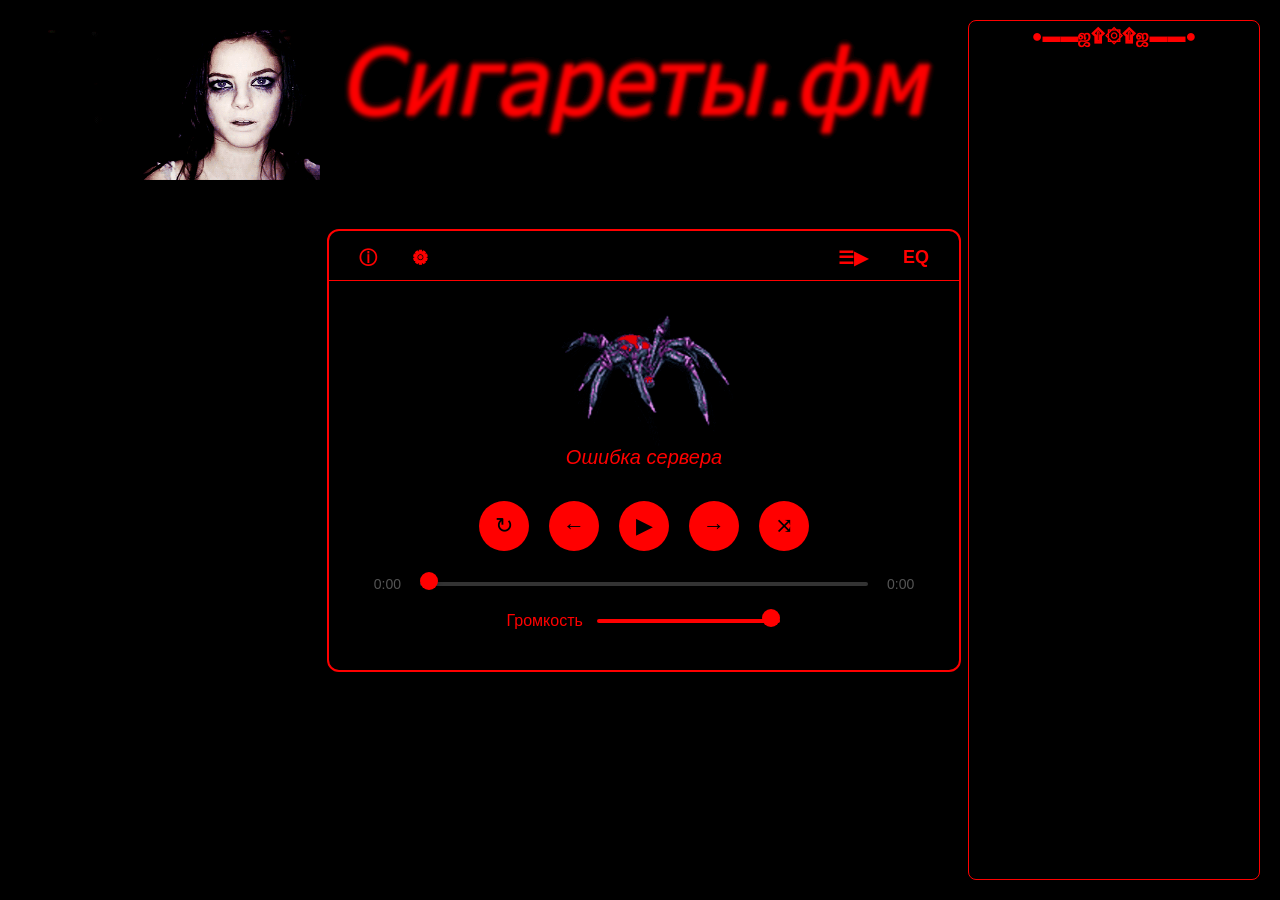
<file: index.html>
<!DOCTYPE html>
<html lang="ru">
<head>
<meta charset="UTF-8" />
<meta name="viewport" content="width=device-width, initial-scale=1" />
<title>{title}</title>
<link rel="icon" href="favicon.png" type="image/png">
<link rel="stylesheet" href="style.css">
</head>
<body>

<img class="girl" src="oye.gif" alt="sadd///..." width="300" height="150">
<img class="banner" data-i18n-src="banner" alt="sigi" width="600" height="150">
<div id="player-container">
<div id="player-box">
  <div id="player-header">
    <div style="display: flex; gap: 15px;">
      <button id="btn-info" class="header-btn" data-i18n-title="info">ⓘ</button>
      <button id="btn-settings" class="header-btn bold-gear" data-i18n-title="settings">⚙</button>
    </div>
    <div style="display: flex; gap: 15px;">
      <button id="btn-playlist" class="header-btn" data-i18n-title="playlist">☰▶</button>
      <button id="btn-eq" class="header-btn" data-i18n-title="eq">EQ</button>
    </div>
  </div>
    
  <!--PLAYER-->
  <div id="player-main-content">
    <img id="main-gif" src="bruda.gif" width="200" height="150">
    <div id="track-name" data-i18n="loading"></div>

    <div id="controls">
      <button id="repeat" class="control-btn" data-i18n-title="repeat">↻</button>
      <button id="prev" class="control-btn" data-i18n-title="prev">←</button>
      <button id="play" class="control-btn" data-i18n-title="play">▶</button>
      <button id="next" class="control-btn" data-i18n-title="next">→</button>
      <button id="shuffle" class="control-btn" data-i18n-title="shuffle">⤨</button>
    </div>

    <div id="progress-container">
      <div id="current-time">0:00</div>
        <input type="range" id="progress" min="0" max="100" value="0" step="1" />
        <div id="duration">0:00</div>
    </div>
    <div id="volume-container">
      <span style="color:red;" data-i18n="volume"></span>
      <input type="range" id="volume" min="0" max="100" value="100" step="1" />
    </div>
    
  </div>
  
  <!--INFO-->
    <div id="player-info-content" style="display: none;">
      <h3 data-i18n="hotkeys"></h3>
      <p data-i18n="infocontent"></p>
    </div>
  <!--SETTINGS-->
    <div id="player-settings-content" style="display: none;">
      <h3 data-i18n="settings"></h3>
      <div style="margin-bottom: 20px;">
        <p data-i18n="language"></p>
        <button class="lang-btn" data-lang="ru">RU</button>
        <button class="lang-btn" data-lang="en">EN</button>
      </div>
    </div>
  <!--Playlist-->
    <div id="player-playlist-content" style="display: none;">
      <h3 data-i18n="playlist"></h3>
      <div id="playlists-grid"></div>
    </div>
  
  <!--Equalozer-->
    <div id="player-equalizer-content" style="display: none;">
    <div class="eq-top-bar">
      <select id="preset-select" class="preset-select">
        <option value="flat">Default</option>
        <option value="bass">Bass Boost</option>
        <option value="rock">Rock</option>
        <option value="electro">Electronic</option>
        <option value="vocal">Vocal</option>
      </select>
      <button id="eq-toggle" class="toggle-btn off">EQ</button>
    </div>

    <div class="visualizer-container">
      <canvas id="visualizer"></canvas>
    </div>

    <div class="eq-container bypass" id="eq-sliders-container"></div>
    </div>
  
    <audio id="audio" crossorigin="anonymous" preload="metadata" style="display:none"></audio>
</div>
</div>

<div id="file-panel">
  <h2>●▬▬ஜ۩۞۩ஜ▬▬●</h2>
  <div id="file-list"></div>
</div>

<script type="module" src="script.js"></script>
</body>
</html>
</file>
<file: style.css>
body {
    font-family: Arial, sans-serif;
    margin: 0; 
    padding: 20px;
    display: flex;
    height: 100vh;
    box-sizing: border-box;
    background: #000000;
  }

  #file-panel {
    scrollbar-color: red #000;
    width: 280px;
    border: 1px solid #f00;
    border-radius: 8px;
    background: #000;
    padding: 5px;
    box-shadow: 0 0 8px rgba(0,0,0,0.1);
    overflow: hidden;
    display: flex;
    flex-direction: column;
    user-select: none;
  }

  #file-panel h2 {
    margin-top: 0;
    font-size: 18px;
    color: red;
    text-align: center;
  }

  #file-list {
    color: red;
    margin-top: 10px;
    flex-grow: 1;
    overflow-y: auto;
    padding-right: 5px;
    scrollbar-width: thin;
    scrollbar-color: red #000;
  }

  #file-list::-webkit-scrollbar {
    width: 7px;
    background: #000;
  }

  #file-list::-webkit-scrollbar-thumb {
    background-color: red;
    border-radius: 4px;
    border: 2px solid #000; 
  }

  .file-item {
    padding: 8px 12px;
    cursor: pointer;
    border-bottom: 1px solid #f00;
    transition: background-color 0.25s;
  }
  
  .file-item:hover {
    background-color: #333;
  }
  
  .active {
    background-color: #333;
    font-weight: bold;
  }

  #player-container {
    flex: 1;
    display: flex;
    justify-content: center;
    align-items: center;
  }

  #player-box {
    border: 2px solid #f00;
    padding: 30px 40px 40px;
    border-radius: 12px;
    background: #000;
    width: 550px;
    /*height: 400px;*/
    box-shadow: 0 0 15px rgba(0,0,0,0.1);
    display: flex;
    flex-direction: column;
    align-items: center;
  }
  /*-------------------*/
  
  /* PANEL WITH SETTINGS, INFO AND ETC../// */
  #player-header {
    align-self: stretch;
    margin: -15px -40px 15px -40px;
    padding: 0 20px 10px 20px;
    display: flex;
    justify-content: space-between;
    align-items: center;
    border-bottom: 1px solid #f00;
  }

  .bold-gear {
    -webkit-text-stroke: 1px #f00;
  }
  
  .bold-gear:hover {
    -webkit-text-stroke: 1px #fff;
  }
  
  .header-btn {
    background: none;
    border: none;
    color: #f00;
    font-size: 18px;
    font-weight: bold;
    font-family: Arial, sans-serif;
    cursor: pointer;
    transition: color 0.3s, text-shadow 0.3s;
    padding: 0 10px;
    user-select: none;
  }

  .header-btn:hover {
    color: #fff;
    text-shadow: 0 0 8px #fff;
  }
  /*-------------------*/

  /*MAIN-PLAYER*/
  #player-main-content {
    display: flex;
    flex-direction: column;
    align-items: center;
    width: 100%;
  }

  #player-info-content {
    color: #f00;
    text-align: center;
    width: 100%;
    min-height: 250px; 
    overflow-y: auto;
  }

  #player-info-content h3 {
    margin-top: 0;
  }

  [data-i18n="infocontent"] {
    white-space: pre-line;
  }

  #player-settings-content {
    color: #f00;
    text-align: center;
    width: 100%;
    min-height: 250px; 
    overflow-y: auto;
  }
  /* playlist */
  
  #player-playlist-content {
    color: #f00;
    text-align: center;
    width: 100%;
    min-height: 250px; 
    overflow-y: auto;
  }

  #playlists-grid {
    display: grid;
    grid-template-columns: repeat(auto-fill, minmax(110px, 1fr));
    gap: 15px;
    padding: 10px;
    margin-top: 5px;
  }

  #player-playlist-content::-webkit-scrollbar {
    width: 7px;
    background: #000;
  }

  #player-playlist-content::-webkit-scrollbar-thumb {
    background-color: red;
    border-radius: 4px;
    border: 2px solid #000; 
  }


  .playlist-card {
    background: #111;
    border: 1px solid #333;
    border-radius: 12px;
    padding: 8px;
    cursor: pointer;
    transition: all 0.3s ease;
    display: flex;
    flex-direction: column;
    align-items: center;
  }

  .playlist-card:hover {
    background: #222;
    border-color: #f00;
    box-shadow: 0 0 10px rgba(255, 0, 0, 0.4);
  }

  .playlist-card.active {
    background: #333;
    border-color: #f00;
    box-shadow: 0 0 12px #f00;
  }

  .playlist-cover {
    width: 100%;
    aspect-ratio: 1 / 1; 
    object-fit: cover; 
    border-radius: 8px;
    margin-bottom: 8px;
    border: 1px solid #000;
    background: #050505; 
  }

  .playlist-title {
    color: #f00;
    font-size: 11px;
    font-weight: bold;
    text-align: center;
    width: 100%;
    white-space: nowrap;
    overflow: hidden;
    text-overflow: ellipsis;
  }
  /* playlist */
  /* eq eq eq */

  #player-equalizer-content {
    color: #f00;
    text-align: center;
    width: 100%;
    min-height: 250px; 
    overflow-y: hidden;
    overflow-x: hidden;
  }
  
  .eq-top-bar {
    display: flex; justify-content: space-between; align-items: center;
    width: 100%; margin-bottom: 10px;
  }
  .preset-select {
    background: #111; color: #f00; border: 1px solid #f00;
    padding: 4px 10px; border-radius: 4px; outline: none;
    cursor: pointer; font-weight: bold; font-size: 12px;
  }
  .toggle-btn {
    background: #f00;
    color: #000;
    border: none;
    padding: 4px 12px;
    border-radius: 4px;
    font-weight: bold;
    font-size: 12px;
    cursor: pointer;
    box-shadow: 0 0 8px rgba(255, 0, 0, 0.4);
    transition: all 0.2s;
  }
  .toggle-btn.off {
    background: #222;
    color: #555; 
    box-shadow: none;
    border: 1px solid #333;
  }
  .visualizer-container {
    width: 100%; height: 100px; 
    margin-bottom: 10px; border-radius: 6px; overflow: hidden;
    background: #050505; border: 1px solid #300;
  }
  .eq-container {
    display: flex; justify-content: space-between; align-items: center;
    background: rgba(255, 0, 0, 0.02); padding: 10px 5px;
    border-radius: 8px; gap: 1px; border: 1px solid #200; transition: opacity 0.3s;
  }
  .eq-container.bypass { opacity: 0.25; pointer-events: none; }
  .eq-band { display: flex; flex-direction: column; align-items: center; flex: 1; }
  .eq-band span { font-size: 9px; color: #888; margin-top: 5px; }
  .slider-wrapper { position: relative; width: 100%; height: 100px; display: flex; justify-content: center; align-items: center; }
  
  .eq-band input[type="range"] {
    -webkit-appearance: none; width: 90px; height: 3px;
    position: absolute; transform: rotate(-90deg);
    background: #222; border-radius: 2px; outline: none; cursor: pointer; margin: 0;
  }
  .eq-band input[type="range"]::-webkit-slider-thumb {
    -webkit-appearance: none; width: 10px; height: 10px;
    border-radius: 50%; background: #f00; box-shadow: 0 0 6px #f00;
  }
  .eq-band input[type="range"]::-webkit-slider-thumb:hover { background: #fff; }
  
  #visualizer {
  width: 100%;
  height: 100%;
  display: block;
  }
  /* eq eq eq */

  .lang-btn {
    background: #000;
    border: 1px solid #f00;
    color: #f00;
    padding: 5px 15px;
    margin: 0 5px;
    cursor: pointer;
    font-family: Arial, sans-serif;
    font-weight: bold;
    transition: all 0.3s;
    border-radius: 4px;
  }

  .lang-btn:hover {
    background: #f00;
    color: #000;
  }

  .lang-btn.active {
    background: #f00;
    color: #fff;
    box-shadow: 0 0 8px #f00;
  }
  
  #track-name {
    font-style: italic;
    font-size: 20px;
    margin-bottom: 25px;
    height: 30px;
    
    white-space: nowrap;
    overflow: hidden;
    text-overflow: ellipsis;

    padding: 0 15px;
    width: 100%;
    box-sizing: border-box;
    
    text-align: center;
    user-select: none;
    color: red;
  }

  #controls {
    display: flex;
    justify-content: center;
    align-items: center;
    gap: 20px;
    margin-bottom: 25px;
  }

  button.control-btn {
    font-size: 22px;
    color: #000;
    padding: 10px;
    width: 50px;
    height: 50px;
    border: none;
    background: #f00;
    border-radius: 50%;
    cursor: pointer;
    transition: all 0.3s;
    user-select: none;
    display: flex;
    justify-content: center;
    align-items: center;
  }
  
  button.control-btn:hover {
    background-color: #333;
    color: #f00;
  }
  
  button#repeat.repeat-on {
    background-color: #fff;
    box-shadow: 0 0 10px #fff;
  }

  button#shuffle.shuffle-on {
    background-color: #fff;
    box-shadow: 0 0 10px #fff;
  }
  
  #progress-container {
    width: 100%;
    display: flex;
    align-items: center;
    gap: 12px;
    user-select: none;
  }

  #progress {
    -webkit-appearance: none;
    appearance: none;
    width: 100%;
    height: 4px;
    border-radius: 4px;
    background: linear-gradient(to right, #f00 0%, #f00 var(--val, 0%), #333 var(--val, 0%), #333 100%);
    cursor: pointer;
    transition: background 0.3s;
  }

  #progress::-webkit-slider-thumb {
    -webkit-appearance: none;
    appearance: none;
    width: 18px;
    height: 18px;
    border-radius: 50%;
    background: #f00;
    cursor: pointer;
    box-shadow: 0 0 5px rgba(0,0,0,0.3);
    transition: background-color 0.3s;
    margin-top: -5px; 
  }
  
  #current-time,
  #duration {
    width: 45px;
    font-size: 14px;
    color: #555;
    user-select: none;
    text-align: center;
  }
   
  #volume-container {
    width: 50%;
    display: flex;
    align-items: center;
    gap: 12px;
    user-select: none;
    margin-top: 20px;
  }

  #volume {
    -webkit-appearance: none;
    appearance: none;
    width: 100%;
    height: 4px;
    border-radius: 4px;
    background: linear-gradient(to right, #f00 0%, #f00 var(--val, 100%), #333 var(--val, 100%), #333 100%);
    cursor: pointer;
  }
  
  #volume::-webkit-slider-thumb {
    -webkit-appearance: none;
    appearance: none;
    width: 18px;
    height: 18px;
    border-radius: 50%;
    background: #f00;
    cursor: pointer;
    margin-top: -5px; 
  }
   
  .girl {
    margin: 10px auto 20px;
    display: block;
    }
  .banner {
    position: absolute;
    top: 20px;  
    left: 50%; 
    transform: translateX(-50%);
    z-index: -1;
    }
  
  /* ФИКСИКИ НА ТЕЛЕФОН БЛЯТЬ */
  @media (max-width: 768px) 
  {
     * {
    -webkit-tap-highlight-color: rgba(0, 0, 0, 0);
    -webkit-tap-highlight-color: transparent;
  }
  body {
    flex-direction: column;
    overflow-y: auto;
    height: 100%;           
    padding: 10px;
  }

  #file-panel {
    width: 100%;            
    box-sizing: border-box;
    margin-bottom: 5px;
    max-height: 300px;
  }
  /*
  #file-list {
    color: red;
    margin-top: 10px;
    flex-grow: 1;
    overflow: hidden;
    padding-right: 5px;
    scrollbar-width: thin;
    scrollbar-color: red #000;
  }
  */
  #player-box {
    width: 100%; 
    box-sizing: border-box;
    padding: 20px; 
  }
    
  #player-header {
    margin-left: -20px;
    margin-right: -20px;
  }
  #volume-container {
    width: 80%;  
  }
    
  #playlists-grid {
    grid-template-columns: repeat(auto-fill, minmax(85px, 1fr));
    gap: 10px;
  }
  .banner {
    display: none; 
  }
  .girl {
    display: none; 
  }
}
</file>
